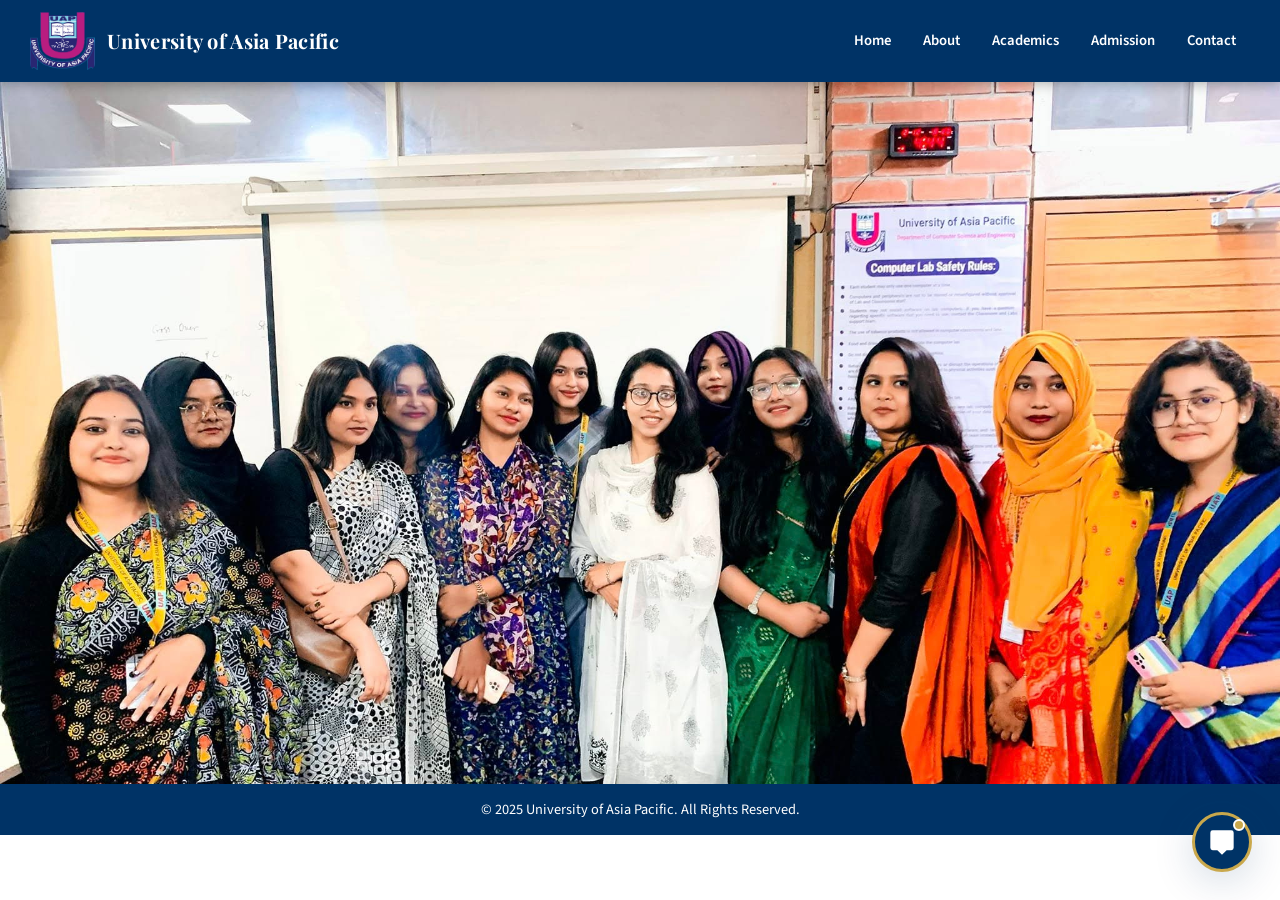
<file: UAPBOT by RAG/index.html>
<!DOCTYPE html>
<html lang="en">
<head>
    <meta charset="UTF-8">
    <meta name="viewport" content="width=device-width, initial-scale=1.0">
    <title>University of Asia Pacific</title>
    <link href="https://fonts.googleapis.com/css2?family=Playfair+Display:wght@600&family=Source+Sans+3:wght@400;600&display=swap" rel="stylesheet">
    <style>
        /* =====================
           ROOT & RESET
        ===================== */
        *, *::before, *::after { box-sizing: border-box; margin: 0; padding: 0; }

        :root {
            --uap-blue:    #003366;
            --uap-gold:    #c9a84c;
            --uap-light:   #f4f7fb;
            --chat-bg:     #ffffff;
            --chat-radius: 18px;
            --shadow:      0 8px 40px rgba(0,51,102,0.18);
        }

        body {
            font-family: 'Source Sans 3', sans-serif;
            color: #333;
            line-height: 1.6;
        }

        /* =====================
           HEADER
        ===================== */
        header {
            background-color: var(--uap-blue);
            color: #fff;
            padding: 12px 30px;
            display: flex;
            align-items: center;
            justify-content: space-between;
            flex-wrap: wrap;
            gap: 12px;
            position: sticky;
            top: 0;
            z-index: 100;
            box-shadow: 0 2px 12px rgba(0,0,0,0.3);
        }

        .logo {
            display: flex;
            align-items: center;
            gap: 12px;
        }

        .logo img {
            height: 50px;
            border-radius: 6px;
        }

        .logo h2 {
            font-family: 'Playfair Display', serif;
            font-size: 1.15rem;
            color: #fff;
            letter-spacing: 0.3px;
        }

        nav ul {
            list-style: none;
            display: flex;
            flex-wrap: wrap;
            gap: 6px 4px;
        }

        nav ul li a {
            color: #fff;
            text-decoration: none;
            font-weight: 600;
            font-size: 0.92rem;
            padding: 6px 14px;
            border-radius: 6px;
            transition: background 0.2s;
        }

        nav ul li a:hover {
            background: rgba(201,168,76,0.25);
            color: var(--uap-gold);
        }

        /* =====================
           BANNER
        ===================== */
        .banner {
            background: url('background.jpg') no-repeat center center / cover;
            min-height: 70vh;
            max-height: 85vh;
            display: flex;
            align-items: center;
            justify-content: center;
        }

        /* =====================
           FOOTER
        ===================== */
        footer {
            background-color: var(--uap-blue);
            color: #fff;
            text-align: center;
            padding: 14px 0;
            font-size: 0.9rem;
        }

        /* ============================================================
           CHAT WIDGET
        ============================================================ */

        /* -- Floating bubble button -- */
        #chat-toggle {
            position: fixed;
            bottom: 28px;
            right: 28px;
            width: 60px;
            height: 60px;
            background: var(--uap-blue);
            border: 3px solid var(--uap-gold);
            border-radius: 50%;
            cursor: pointer;
            z-index: 9999;
            display: flex;
            align-items: center;
            justify-content: center;
            box-shadow: var(--shadow);
            transition: transform 0.2s, background 0.2s;
        }

        #chat-toggle:hover {
            transform: scale(1.1);
            background: #004080;
        }

        #chat-toggle svg {
            width: 28px;
            height: 28px;
            fill: #fff;
        }

        /* Notification dot */
        #chat-toggle::after {
            content: '';
            position: absolute;
            top: 4px;
            right: 4px;
            width: 12px;
            height: 12px;
            background: var(--uap-gold);
            border-radius: 50%;
            border: 2px solid #fff;
            animation: pulse 2s infinite;
        }

        @keyframes pulse {
            0%, 100% { transform: scale(1); opacity: 1; }
            50%       { transform: scale(1.4); opacity: 0.6; }
        }

        /* -- Chat window -- */
        #chat-window {
            position: fixed;
            bottom: 100px;
            right: 28px;
            width: 370px;
            max-width: calc(100vw - 40px);
            height: 520px;
            max-height: calc(100vh - 140px);
            background: var(--chat-bg);
            border-radius: var(--chat-radius);
            box-shadow: var(--shadow);
            display: flex;
            flex-direction: column;
            overflow: hidden;
            z-index: 9998;
            border: 1.5px solid rgba(0,51,102,0.12);

            /* Hidden by default */
            opacity: 0;
            transform: translateY(30px) scale(0.97);
            pointer-events: none;
            transition: opacity 0.28s ease, transform 0.28s ease;
        }

        #chat-window.open {
            opacity: 1;
            transform: translateY(0) scale(1);
            pointer-events: all;
        }

        /* -- Chat header -- */
        .chat-header {
            background: var(--uap-blue);
            padding: 14px 18px;
            display: flex;
            align-items: center;
            justify-content: space-between;
            flex-shrink: 0;
        }

        .chat-header-info {
            display: flex;
            align-items: center;
            gap: 10px;
        }

        .chat-avatar {
            width: 38px;
            height: 38px;
            background: var(--uap-gold);
            border-radius: 50%;
            display: flex;
            align-items: center;
            justify-content: center;
        }

        .chat-avatar svg {
            width: 22px;
            height: 22px;
            fill: #fff;
        }

        .chat-header-text h3 {
            color: #fff;
            font-size: 0.95rem;
            font-family: 'Playfair Display', serif;
        }

        .chat-header-text span {
            color: var(--uap-gold);
            font-size: 0.75rem;
        }

        .chat-close {
            background: none;
            border: none;
            color: rgba(255,255,255,0.7);
            font-size: 1.3rem;
            cursor: pointer;
            line-height: 1;
            transition: color 0.2s;
        }

        .chat-close:hover { color: #fff; }

        /* -- Messages area -- */
        #chat-messages {
            flex: 1;
            overflow-y: auto;
            padding: 18px 14px;
            display: flex;
            flex-direction: column;
            gap: 12px;
            background: var(--uap-light);
        }

        #chat-messages::-webkit-scrollbar { width: 5px; }
        #chat-messages::-webkit-scrollbar-thumb { background: #c0c9d6; border-radius: 10px; }

        /* -- Individual message bubbles -- */
        .msg {
            max-width: 82%;
            padding: 10px 14px;
            border-radius: 16px;
            font-size: 0.88rem;
            line-height: 1.5;
            word-break: break-word;
            animation: msgIn 0.2s ease;
        }

        @keyframes msgIn {
            from { opacity: 0; transform: translateY(8px); }
            to   { opacity: 1; transform: translateY(0); }
        }

        .msg.bot {
            background: #fff;
            color: #222;
            align-self: flex-start;
            border-bottom-left-radius: 4px;
            box-shadow: 0 2px 8px rgba(0,0,0,0.07);
            border-left: 3px solid var(--uap-gold);
        }

        .msg.user {
            background: var(--uap-blue);
            color: #fff;
            align-self: flex-end;
            border-bottom-right-radius: 4px;
        }

        /* -- Typing indicator -- */
        .typing-indicator {
            display: flex;
            gap: 5px;
            align-items: center;
            padding: 12px 14px;
            background: #fff;
            border-radius: 16px;
            border-bottom-left-radius: 4px;
            align-self: flex-start;
            box-shadow: 0 2px 8px rgba(0,0,0,0.07);
            border-left: 3px solid var(--uap-gold);
        }

        .typing-indicator span {
            width: 7px;
            height: 7px;
            background: #aaa;
            border-radius: 50%;
            animation: bounce 1.2s infinite;
        }

        .typing-indicator span:nth-child(2) { animation-delay: 0.2s; }
        .typing-indicator span:nth-child(3) { animation-delay: 0.4s; }

        @keyframes bounce {
            0%, 60%, 100% { transform: translateY(0); }
            30%            { transform: translateY(-6px); }
        }

        /* -- Input area -- */
        .chat-input-area {
            display: flex;
            align-items: center;
            gap: 8px;
            padding: 12px 14px;
            border-top: 1px solid #e0e7ef;
            background: #fff;
            flex-shrink: 0;
        }

        #chat-input {
            flex: 1;
            border: 1.5px solid #dde3ec;
            border-radius: 24px;
            padding: 10px 16px;
            font-size: 0.88rem;
            font-family: 'Source Sans 3', sans-serif;
            outline: none;
            resize: none;
            max-height: 90px;
            overflow-y: auto;
            transition: border-color 0.2s;
        }

        #chat-input:focus {
            border-color: var(--uap-blue);
        }

        #chat-send {
            width: 42px;
            height: 42px;
            background: var(--uap-blue);
            border: none;
            border-radius: 50%;
            cursor: pointer;
            display: flex;
            align-items: center;
            justify-content: center;
            flex-shrink: 0;
            transition: background 0.2s, transform 0.15s;
        }

        #chat-send:hover {
            background: #004080;
            transform: scale(1.08);
        }

        #chat-send svg {
            width: 18px;
            height: 18px;
            fill: #fff;
        }

        /* =====================
           RESPONSIVE
        ===================== */
        @media (max-width: 768px) {
            header { padding: 10px 16px; flex-direction: column; align-items: flex-start; }
            nav ul { gap: 4px 2px; }
            nav ul li a { padding: 5px 10px; font-size: 0.85rem; }
            .logo h2 { font-size: 1rem; }
            #chat-window { width: calc(100vw - 20px); right: 10px; bottom: 90px; height: 460px; }
            #chat-toggle { right: 16px; bottom: 16px; }
        }

        @media (max-width: 480px) {
            .logo h2 { font-size: 0.88rem; }
            .logo img { height: 38px; }
            .banner { min-height: 35vh; }
        }

        @media (min-width: 1200px) {
            .logo img { height: 58px; }
            .logo h2 { font-size: 1.25rem; }
            .banner { min-height: 78vh; }
        }
    </style>
</head>
<body>

    <!-- ===================== HEADER ===================== -->
    <header>
        <div class="logo">
            <img src="uap_campus.png" alt="UAP Logo">
            <h2>University of Asia Pacific</h2>
        </div>
        <nav>
            <ul>
                <li><a href="#">Home</a></li>
                <li><a href="#about">About</a></li>
                <li><a href="#academics">Academics</a></li>
                <li><a href="#admission">Admission</a></li>
                <li><a href="#contact">Contact</a></li>
            </ul>
        </nav>
    </header>

    <!-- ===================== BANNER ===================== -->
    <div class="banner"></div>

    <!-- ===================== FOOTER ===================== -->
    <footer>
        <p>&copy; 2025 University of Asia Pacific. All Rights Reserved.</p>
    </footer>


    <!-- ============================================================
         CHAT WIDGET
    ============================================================ -->

    <!-- Floating button -->
    <button id="chat-toggle" title="Chat with UAP Assistant">
        <svg viewBox="0 0 24 24" xmlns="http://www.w3.org/2000/svg">
            <path d="M20 2H4a2 2 0 00-2 2v13a2 2 0 002 2h4l4 4 4-4h4a2 2 0 002-2V4a2 2 0 00-2-2z"/>
        </svg>
    </button>

    <!-- Chat window -->
    <div id="chat-window">

        <!-- Header -->
        <div class="chat-header">
            <div class="chat-header-info">
                <div class="chat-avatar">
                    <svg viewBox="0 0 24 24"><path d="M12 2a5 5 0 100 10A5 5 0 0012 2zm0 12c-5.33 0-8 2.67-8 4v2h16v-2c0-1.33-2.67-4-8-4z"/></svg>
                </div>
                <div class="chat-header-text">
                    <h3>UAP Assistant</h3>
                    
                </div>
            </div>
            <button class="chat-close" id="chat-close" title="Close">&times;</button>
        </div>

        <!-- Messages -->
        <div id="chat-messages">
            <div class="msg bot">Hello! I am the UAP AI Assistant. Ask me anything about the university.</div>
        </div>

        <!-- Input -->
        <div class="chat-input-area">
            <textarea id="chat-input" placeholder="Type your message..." rows="1"></textarea>
            <button id="chat-send" title="Send">
                <svg viewBox="0 0 24 24"><path d="M2 21l21-9L2 3v7l15 2-15 2v7z"/></svg>
            </button>
        </div>

    </div>


    <script>
        // ============================================================
        // CONFIGURATION — 
        // ============================================================
        const API_URL = "http://127.0.0.1:5000/chat"; 
    

        // ============================================================
        // TOGGLE CHAT OPEN / CLOSE
        // ============================================================
        const toggleBtn  = document.getElementById("chat-toggle");
        const chatWindow = document.getElementById("chat-window");
        const closeBtn   = document.getElementById("chat-close");

        toggleBtn.addEventListener("click", () => {
            chatWindow.classList.toggle("open");
            // Hide pulse dot once opened
            toggleBtn.style.setProperty("--dot-display", "none");
        });

        closeBtn.addEventListener("click", () => {
            chatWindow.classList.remove("open");
        });

        // ============================================================
        // SEND MESSAGE
        // ============================================================
        const input    = document.getElementById("chat-input");
        const sendBtn  = document.getElementById("chat-send");
        const messages = document.getElementById("chat-messages");

        function appendMessage(text, role) {
            const div = document.createElement("div");
            div.className = "msg " + role;
            div.textContent = text;
            messages.appendChild(div);
            messages.scrollTop = messages.scrollHeight;
        }

        function showTyping() {
            const t = document.createElement("div");
            t.className = "typing-indicator";
            t.id = "typing";
            t.innerHTML = "<span></span><span></span><span></span>";
            messages.appendChild(t);
            messages.scrollTop = messages.scrollHeight;
        }

        function hideTyping() {
            const t = document.getElementById("typing");
            if (t) t.remove();
        }

        async function sendMessage() {
            const text = input.value.trim();
            if (!text) return;

            appendMessage(text, "user");
            input.value = "";
            input.style.height = "auto";
            showTyping();

            try {
                const res = await fetch(API_URL, {
                    method: "POST",
                    headers: { "Content-Type": "application/json" },
                    body: JSON.stringify({ message: text })
                });

                if (!res.ok) throw new Error("Server error: " + res.status);

                const data = await res.json();
                hideTyping();
                appendMessage(data.response, "bot");

            } catch (err) {
                hideTyping();
                appendMessage("Sorry, I could not connect to the server. Please make sure your Colab is running.", "bot");
                console.error(err);
            }
        }

      
        sendBtn.addEventListener("click", sendMessage);

    
        input.addEventListener("keydown", (e) => {
            if (e.key === "Enter" && !e.shiftKey) {
                e.preventDefault();
                sendMessage();
            }
        });

        
        input.addEventListener("input", () => {
            input.style.height = "auto";
            input.style.height = Math.min(input.scrollHeight, 90) + "px";
        });
    </script>

</body>
</html>
</file>
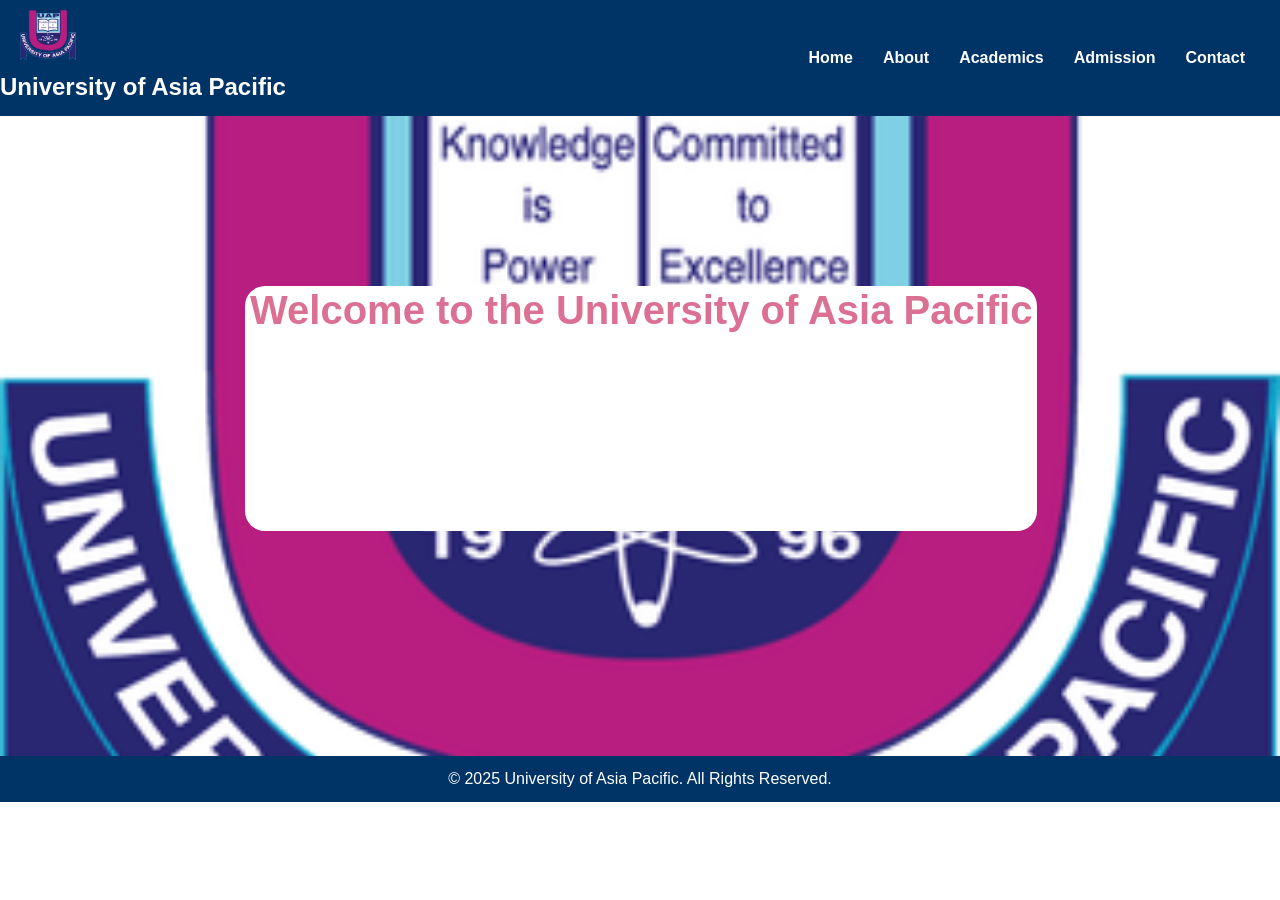
<file: UAP Chatbot by Botpress/basic.html>
<!DOCTYPE html>
<html lang="en">
<head>
    <meta charset="UTF-8">
    <meta name="viewport" content="width=device-width, initial-scale=1.0">
    <title>University of Asia Pacific</title>
    <link rel="stylesheet" href="style.css">
</head>
<body>
    <header>
        <div class="logo">
            <img src="uap_campus.png" alt="UAP Logo">
            <h2>University of Asia Pacific</h2>
        </div>
        <nav>
            <ul>
                <li><a href="#">Home</a></li>
                <li><a href="#about">About</a></li>
                <li><a href="#academics">Academics</a></li>
                <li><a href="#admission">Admission</a></li>
                <li><a href="#contact">Contact</a></li>
            </ul>
        </nav>
    </header>
    
    <section class="banner">
       
        <h1>Welcome to the University of Asia Pacific</h1>

    
    </section>
    
    <script src="https://cdn.botpress.cloud/webchat/v2.3/shareable.html?configUrl=https://files.bpcontent.cloud/2025/03/07/07/20250307071519-GE40PO3V.json"></script>
    <script src="https://cdn.botpress.cloud/webchat/v2.2/inject.js"></script>
    <script src="https://files.bpcontent.cloud/2025/03/07/07/20250307071519-EBSXWUJS.js"></script>
    
    
     
    <footer>
        <p>&copy; 2025 University of Asia Pacific. All Rights Reserved.</p>
    </footer>
</body>

</html>
</file>
<file: UAP Chatbot by Botpress/style.css>
/* Reset some default browser styles */
body, h1, h2, p, ul {
    margin: 0;
    padding: 0;
}

body {
    font-family: Arial, sans-serif;
    line-height: 1.6;
    color: #333;
}

/* Header styles */
header {
    background-color: #003366;
    color: #fff;
    padding: 10px 0;
    display: flex;
    align-items: center;
    justify-content: space-between;
}

.logo img {
    height: 50px;
    margin-left: 20px;
}

nav ul {
    list-style: none;
    display: flex;
    margin-right: 20px;
}

nav ul li {
    margin: 0 15px;
}

nav ul li a {
    color: #fff;
    text-decoration: none;
    font-weight: bold;
}

nav ul li a:hover {
    text-decoration: underline;
}

/* Banner styles */
.banner {
    background: url('uap_campus.png') no-repeat center center/cover;
    background-size: cover;
    text-align: justify;
    padding: 50px 20px;
    height: 60vh;
    display: flex;
}

.banner h1 {
    font-size: 2.5em;
    margin-bottom: 175px;
    margin-left: 225px;
    margin-top: 120px;
    color: palevioletred;
    background-color: #fff;
    padding: 20px 5px; 
    padding-bottom: 0;/* Adjust padding for proper spacing */
    line-height: 0.2em; /* Adjusts text height */
    border-radius: 0.5em;
   
}


.banner_image {
   display: block;
   width:fit-content;
    height:fit-content;
    padding-top:0;
}

.uap_campus h1 {
    font-size: 2.5em;
    margin-bottom: 10px;
}

.uap_campus p {
    font-size: 1.2em;
}

/* About section styles */
.about {
    background: #f4f4f4;
    padding: 20px;
}

.about h2 {
    color: #003366;
    margin-bottom: 20px;
}

.about p {
    margin-bottom: 20px;
}


/* Footer styles */
footer {
    background-color: #003366;
    color: #fff;
    text-align: center;
    padding: 10px 0;
    position: relative;
    bottom: 0;
    width: 100%;
}
</file>
